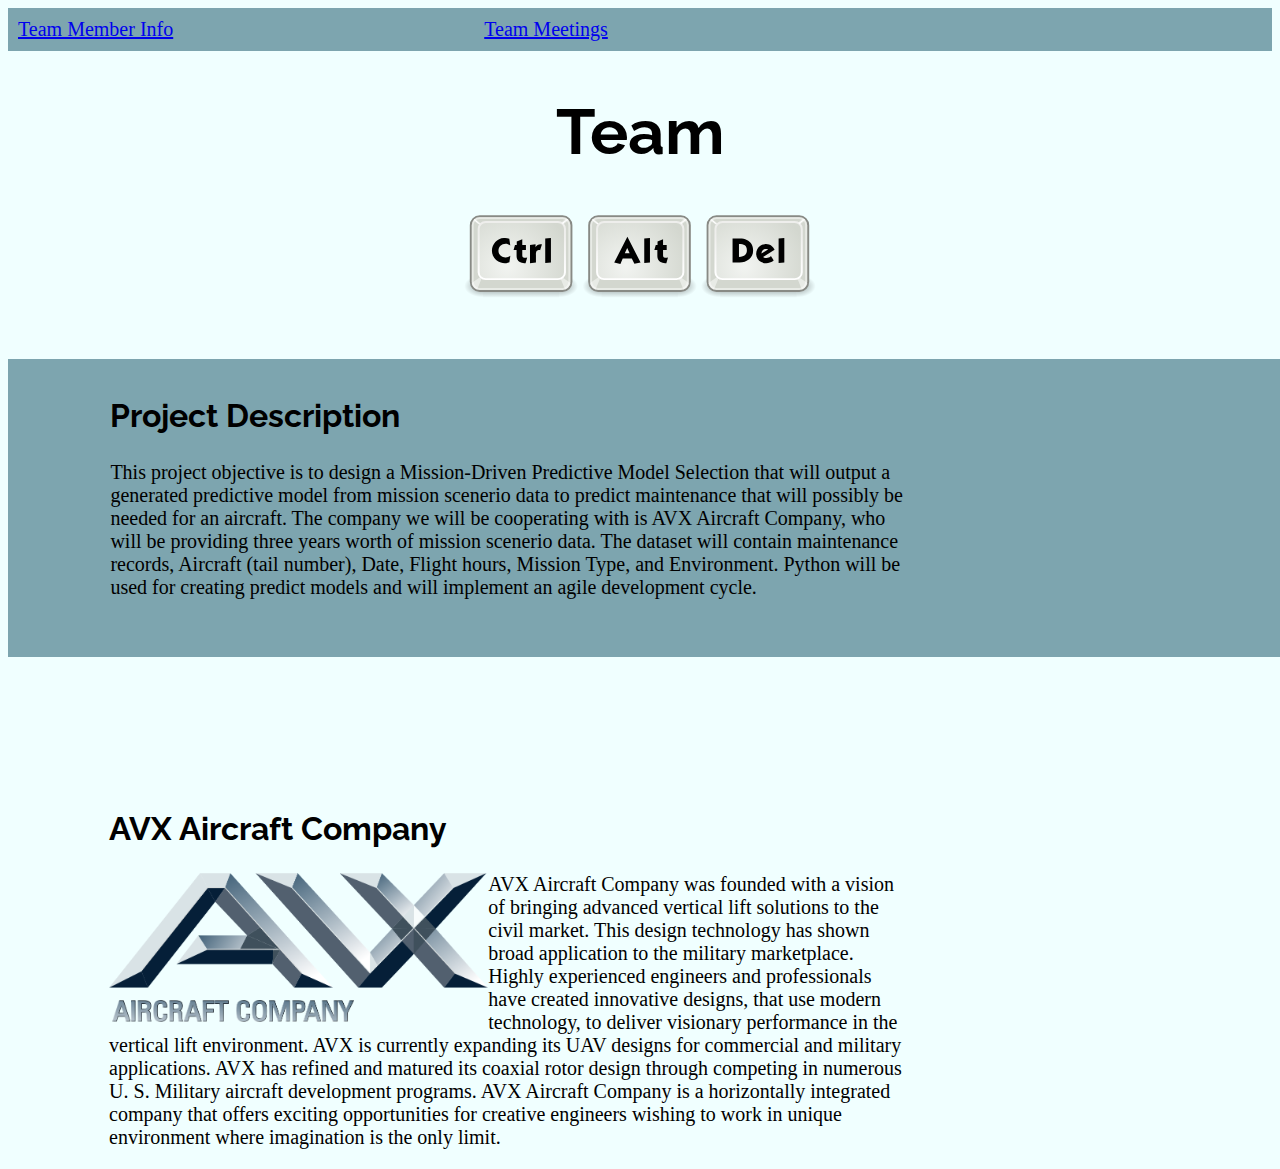
<file: index.html>
<!DOCTYPE html>
<html lang="en">
<head>
    <meta charset="UTF-8">
    <meta name="viewport" content="width=device-width, initial-scale=1.0">
    <title>Homepage</title>
    <link rel="stylesheet" href="./styles.css" />
    <link rel="preconnect" href="https://fonts.googleapis.com">
    <link rel="preconnect" href="https://fonts.gstatic.com" crossorigin>
    <link href="https://fonts.googleapis.com/css2?family=Libre+Baskerville&family=Raleway:wght@300&family=Roboto&display=swap" rel="stylesheet">   
</head>
<body>
    <div class="container">
        <li><a href="./team-info.html">Team Member Info</a></li>
        <li><a href="./team-meetings.html">Team Meetings</a></li>
    </div>
    <h1>Team</h1>
    <h1><img src="./Ctrl-Alt-Delete.svg" width="380px"/></h1>
    <div class="Description">
    <h2>Project Description</h2>
    <p>
        This project objective is to design a Mission-Driven Predictive Model Selection that will output a generated predictive model from mission
        scenerio data to predict maintenance that will possibly be needed for an aircraft. The company we will be cooperating with is AVX Aircraft Company, 
        who will be providing three years worth of mission scenerio data. The dataset will contain maintenance records, Aircraft (tail number), Date, Flight 
        hours, Mission Type, and Environment. Python will be used for creating predict models and will implement an agile development cycle.
    </p>
    </div>
    <h2 class="padding">AVX Aircraft Company</h2>
    <img class="float" src="./AVXchrome.png" alt="AVX Company Emblem" width="30%">
    <p>
        AVX Aircraft Company was founded with a vision of bringing advanced vertical lift solutions to the civil market. This design technology has shown broad application to the military marketplace. Highly experienced engineers and professionals have created innovative designs, that use modern technology, to deliver visionary performance in the vertical lift environment. AVX is currently expanding its UAV designs for commercial and military applications. AVX has refined and matured its coaxial rotor design through competing in numerous U. S. Military aircraft development programs. AVX Aircraft Company is a horizontally integrated company that offers exciting opportunities for creative engineers wishing to work in unique environment where imagination is the only limit.
    </p>
</body>
</html>
</file>
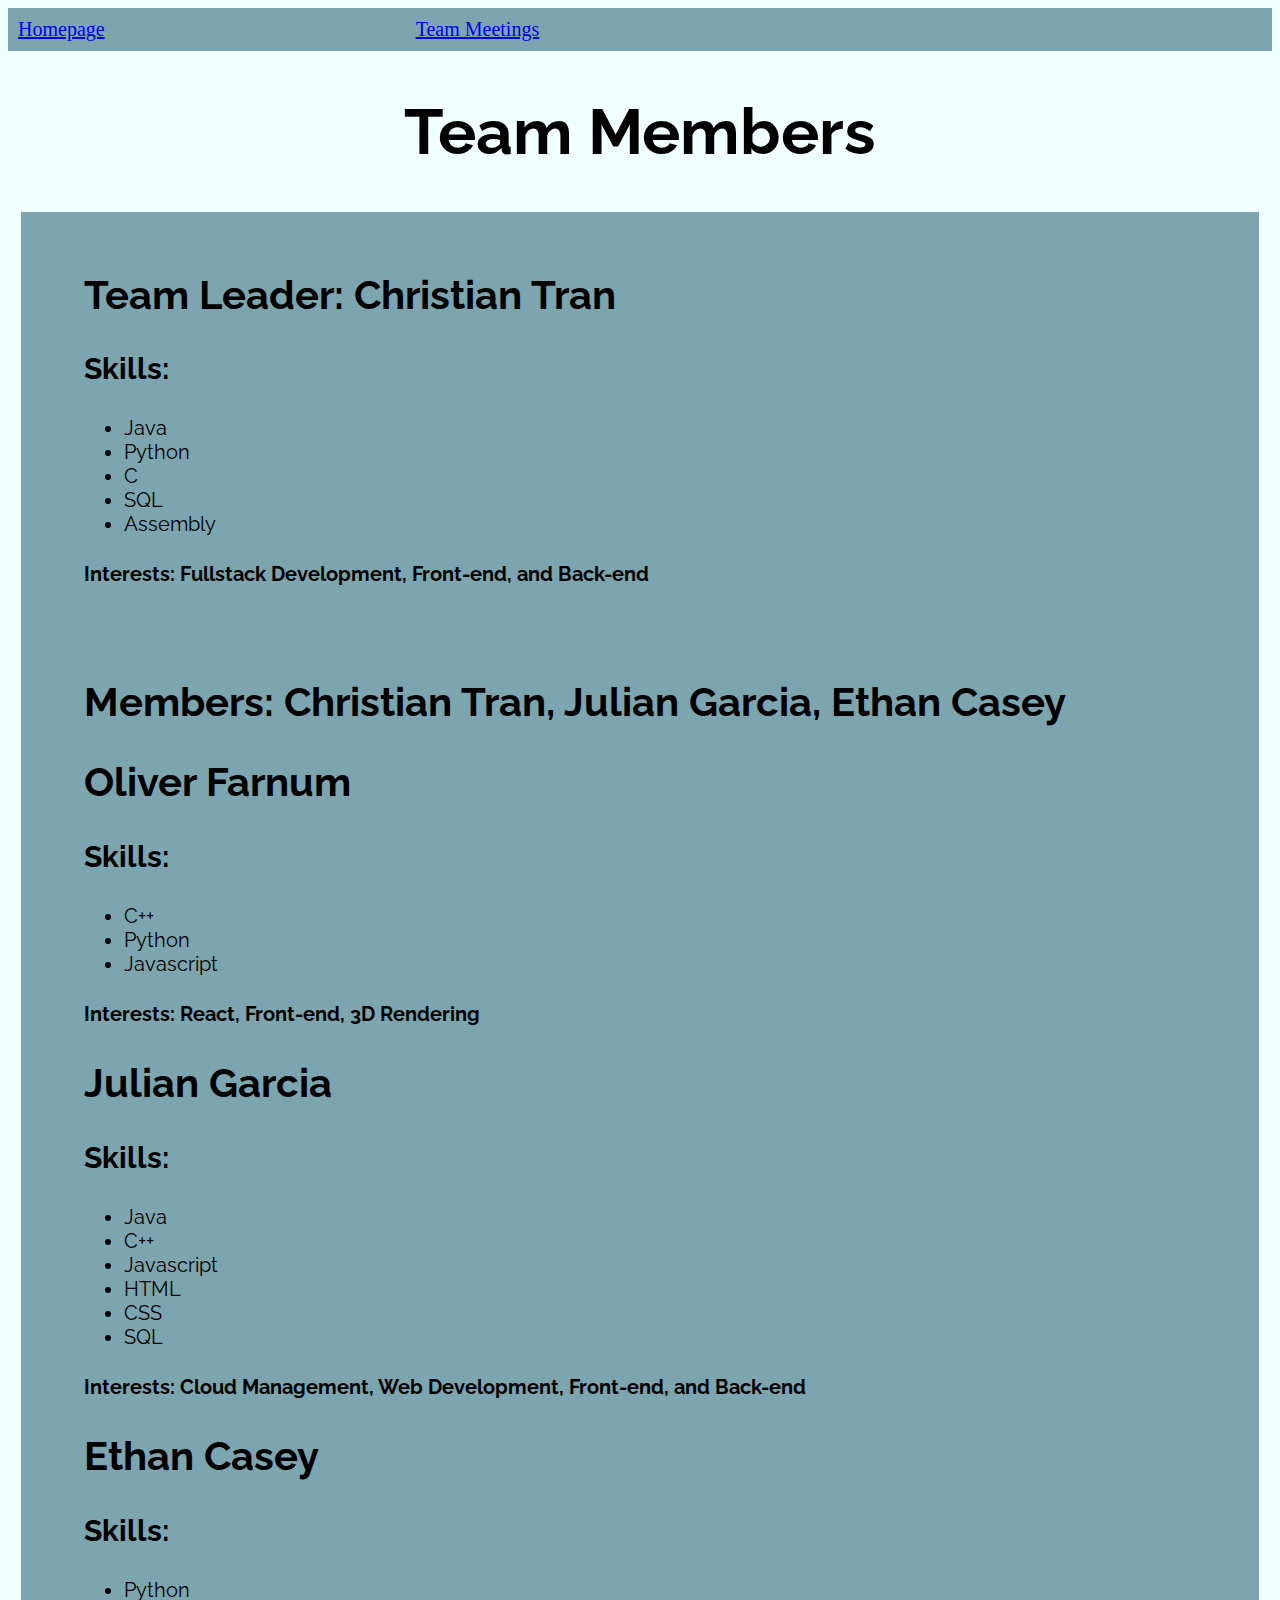
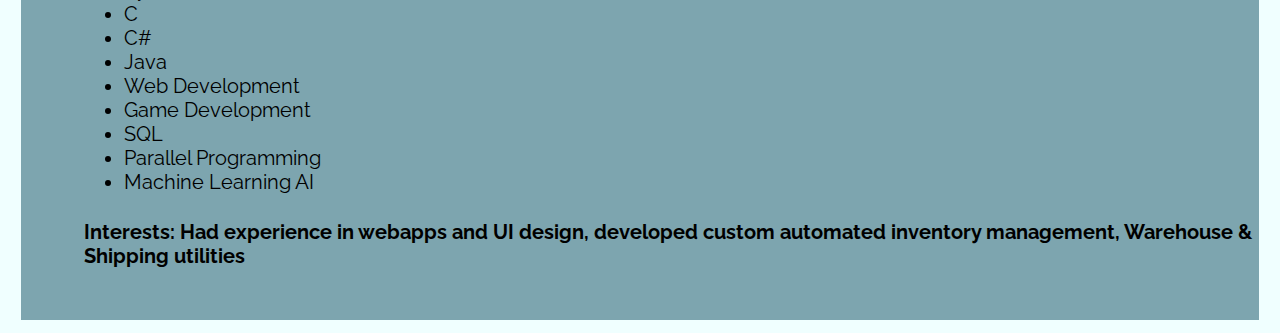
<file: team-info.html>
<!DOCTYPE html>
<html lang="en">
<head>
    <meta charset="UTF-8">
    <meta name="viewport" content="width=device-width, initial-scale=1.0">
    <title>Document</title>
    <link rel="stylesheet" href="./team-info.css">
    <link rel="preconnect" href="https://fonts.googleapis.com">
    <link rel="preconnect" href="https://fonts.gstatic.com" crossorigin>
    <link href="https://fonts.googleapis.com/css2?family=Libre+Baskerville&family=Raleway:wght@300&family=Roboto&display=swap" rel="stylesheet">
</head>
<body>
    <div class="container">
        <li class="in-container"><a href="./index.html">Homepage</a></li>
        <li class="in-container"><a href="./team-meetings.html">Team Meetings</a></li>
    </div>
    <h1>Team Members</h1>
    <div class="div-one">
    <h2>Team Leader: Christian Tran</h2>
    <h3>Skills:</h3>
    <ul>
        <li>Java</li>
        <li>Python</li>
        <li>C</li>
        <li>SQL</li>
        <li>Assembly</li>
    </ul>
    <h4>Interests: Fullstack Development, Front-end, and Back-end</h4>

    <h2>Members: Christian Tran, Julian Garcia, Ethan Casey</h2>
    <h2 class="member">Oliver Farnum</h2>
    <h3>Skills:</h3>
    <ul>
        <li>C++</li>
        <li>Python</li>
        <li>Javascript</li>
    </ul>
    <h4>Interests: React, Front-end, 3D Rendering</h4>
    <h2 class="member">Julian Garcia</h2>
    <h3>Skills:</h3>
    <ul>
        <li>Java</li>
        <li>C++</li>
        <li>Javascript</li>
        <li>HTML</li>
        <li>CSS</li>
        <li>SQL</li>
    </ul>
    <h4>Interests: Cloud Management, Web Development, Front-end, and Back-end</h4>
    <h2 class="member">Ethan Casey</h2>
    <h3>Skills:</h3>
    <ul>
        <li>Python</li>
        <li>C</li>
        <li>C#</li>
        <li>Java</li>
        <li>Web Development</li>
        <li>Game Development</li>
        <li>SQL</li>
        <li>Parallel Programming</li>
        <li>Machine Learning AI</li>
    </ul>
    <h4>Interests: Had experience in webapps and UI design, developed custom automated inventory management,  Warehouse & Shipping utilities</h4>
    </div>
</body>
</html>
</file>
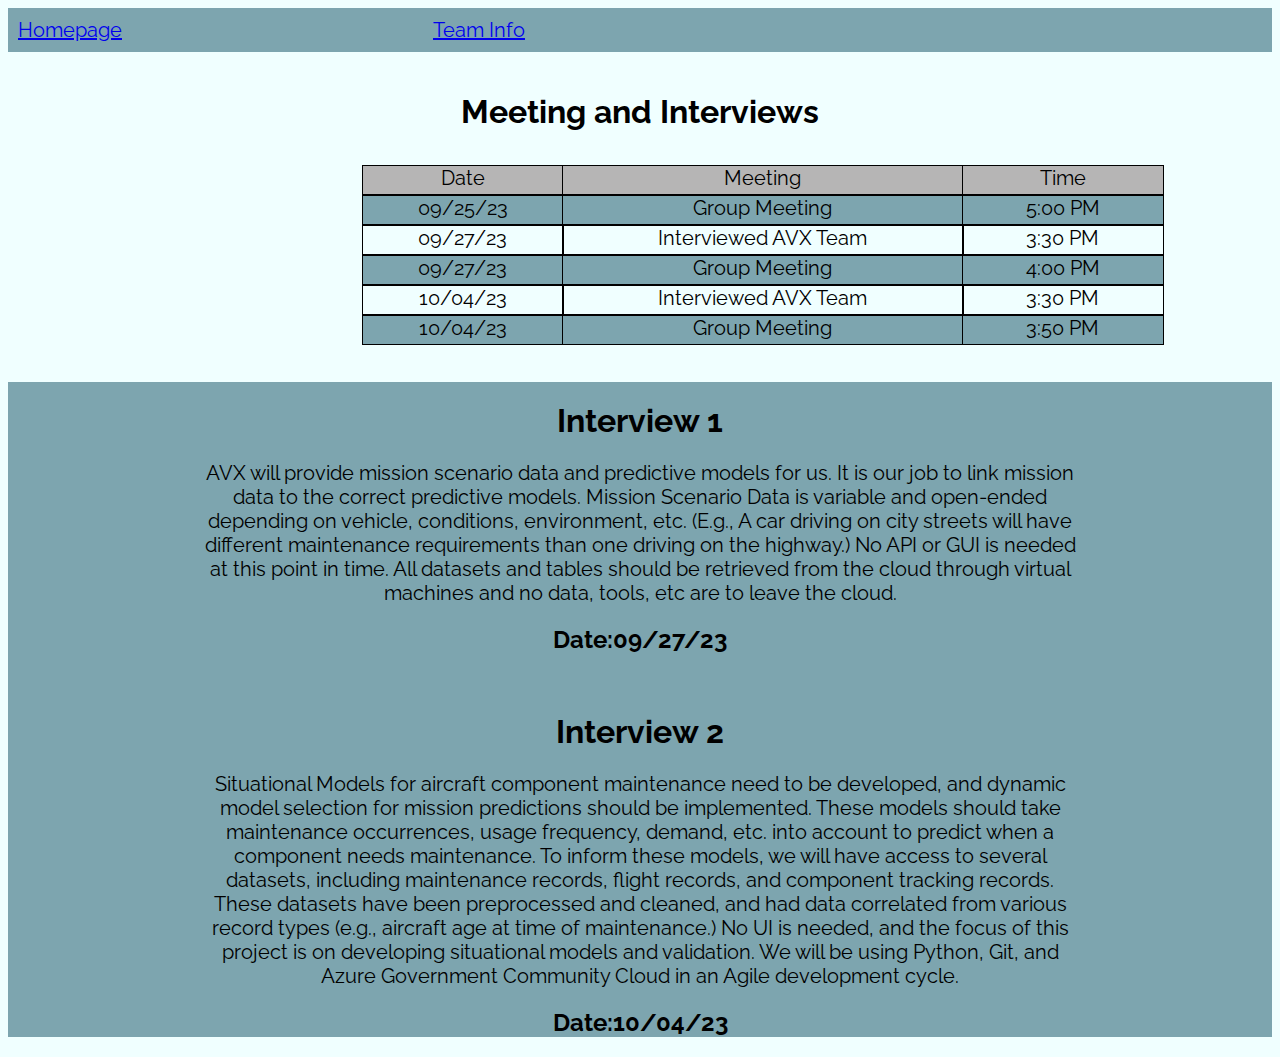
<file: team-meetings.html>
<!DOCTYPE html>
<html lang="en">
<head>
    <meta charset="UTF-8">
    <meta name="viewport" content="width=device-width, initial-scale=1.0">
    <title>Team Meetings</title>
    <link rel="stylesheet" href="./meetings.css">
    <link rel="preconnect" href="https://fonts.googleapis.com">
    <link rel="preconnect" href="https://fonts.gstatic.com" crossorigin>
    <link href="https://fonts.googleapis.com/css2?family=Libre+Baskerville&family=Raleway:wght@300&family=Roboto&display=swap" rel="stylesheet">
</head>
<body>
    <div class="container">
        <li class="in-container"><a href="./index.html">Homepage</a></li>
        <li class="in-container"><a href="./team-info.html">Team Info</a></li>
    </div>

    <h1>Meeting and Interviews</h1>

    <div class="grid-container">
        <div class="item date black">Date</div>
        <div class="item meeting black">Meeting</div>
        <div class="item time black">Time</div>
        <div class="item date blue">09/25/23</div>
        <div class="item meeting blue">Group Meeting</div>
        <div class="item time blue">5:00 PM</div>
        <div class="item date">09/27/23</div>
        <div class="item meeting">Interviewed AVX Team</div>
        <div class="item time">3:30 PM</div>
        <div class="item date blue">09/27/23</div>
        <div class="item meeting blue">Group Meeting</div>
        <div class="item time blue">4:00 PM</div>
        <div class="item date">10/04/23</div>
        <div class="item meeting">Interviewed AVX Team</div>
        <div class="item time">3:30 PM</div>
        <div class="item date blue">10/04/23</div>
        <div class="item meeting blue">Group Meeting</div>
        <div class="item time blue">3:50 PM</div>
    </div>
    <div class="backg">
    <h1>Interview 1</h1>
    <p>AVX will provide mission scenario data and predictive models for us. It is our job to link mission data to the correct predictive models. 
        Mission Scenario Data is variable and open-ended depending on vehicle, conditions, environment, etc. (E.g., A car driving on city streets will have different maintenance requirements than one driving on the highway.) 
        No API or GUI is needed at this point in time. All datasets and tables should be retrieved from the cloud through virtual machines and no data, tools, etc are to leave the cloud.
    </p>
    <h2>Date:09/27/23</h2>

    <h1 class="pd-top">Interview 2</h1>
    <p>
        Situational Models for aircraft component maintenance need to be developed, and dynamic model selection for mission predictions should be implemented. These models should take maintenance occurrences, usage frequency, demand, etc. into account to predict when a component needs maintenance. To inform these models, we will have access to several datasets, including maintenance records, flight records, and component tracking records. These datasets have been preprocessed and cleaned, and had data correlated from various record types (e.g., aircraft age at time of maintenance.) No UI is needed, and the focus of this project is on developing situational models and validation. We will be using Python, Git, and Azure Government Community Cloud in an Agile development cycle.
    </p>
    <h2>Date:10/04/23</h2>
    </div>
    
</body>
</html>
</file>
<file: styles.css>
body {
    background-color: azure;
}

.container {
    background-color: rgb(125, 165, 175);
    padding: 10px;
    display: flex;
    gap: 25%;
}

li {
    list-style: none;
    font-size: 20px;
}

h1 {
    text-align: center;
    display: block;
    font-size: 4rem;
    font-family: 'Raleway', sans-serif;
    font-weight: bolder;
}

h2 {
    font-size: 2rem;
    font-family: 'Raleway', sans-serif;
    padding-left: 8%;
    padding-top: 3%;
}

p {
    font-size: 1.25rem;
    width: 800px;
    padding-left: 8%;
}

.float {
    padding-left: 8%;
    float: left;
}

.padding {
    padding-top: 10%;
}

.Description {
    background-color: rgb(125, 165, 175);
    padding-bottom: 3%;
    width: 100vw;
}

div {
    display: block;
}
</file>
<file: team-info.css>
body {
    background-color: azure;
}

.in-container {
    list-style: none;
    font-size: 20px;
}

.container {
    background-color: rgb(125, 165, 175);
    padding: 10px;
    display: flex;
    gap: 25%;
}

h1 {
    text-align: center;
    display: block;
    font-size: 4rem;
    font-family: 'Raleway', sans-serif;
}



h2 {
    padding-top: 5%;
    font-size: 40px;
    font-family: 'Raleway', sans-serif;
}

h3 {
    font-size: 30px;
    font-family: 'Raleway', sans-serif;
}

ul {
    font-size: 20px;
    font-family: 'Raleway', sans-serif;
}

h4 {
    font-size: 20px;
    font-family: 'Raleway', sans-serif;
}

.member {
    padding-top: 0%;
}

.div-one {
    padding-left: 5%;
    padding-bottom: 2%;
    background-color: rgb(125, 165, 175);
    margin: 1%;
}
</file>
<file: meetings.css>
body {
    background-color: azure;
}

.in-container {
    list-style: none;
    font-size: 20px;
    font-family: 'Raleway', sans-serif;
}

.container {
    background-color: rgb(125, 165, 175);
    padding: 10px;
    display: flex;
    gap: 25%;
    font-family: 'Raleway', sans-serif;
}

h1 {
    text-align: center;
    display: block;
    font-family: 'Raleway', sans-serif;
    padding-top: 20px;
}

h2 {
    text-align: center;
    font-family: 'Raleway', sans-serif;
}

p {
    text-align: center;
    font-size: 20px;
    padding-left: 15%;
    padding-right: 15%;
    font-family: 'Raleway', sans-serif;
}

.pd-top {
    padding-top: 3%;
}

.grid-container {
    display: grid;
    width: 800px;
    padding-left: 28%;
    padding-top: 1%;
    grid-template-columns: 200px 400px 200px;
    grid-template-rows: 30px;
    grid-auto-rows: 30px;
    gap: 0px;
    font-family: 'Raleway', sans-serif;
}

.item {
    border: 1px solid black;
    width: 200px;
    font-size: 20px;
    text-align: center;
}

.meeting {
    width: 400px;
}

.backg {
    background-color: rgb(125, 165, 175);
    margin-top: 3%;
}

.black {
    background-color: rgb(182, 181, 181);
}

.blue {
    background-color: rgb(125, 165, 175);
}
</file>
